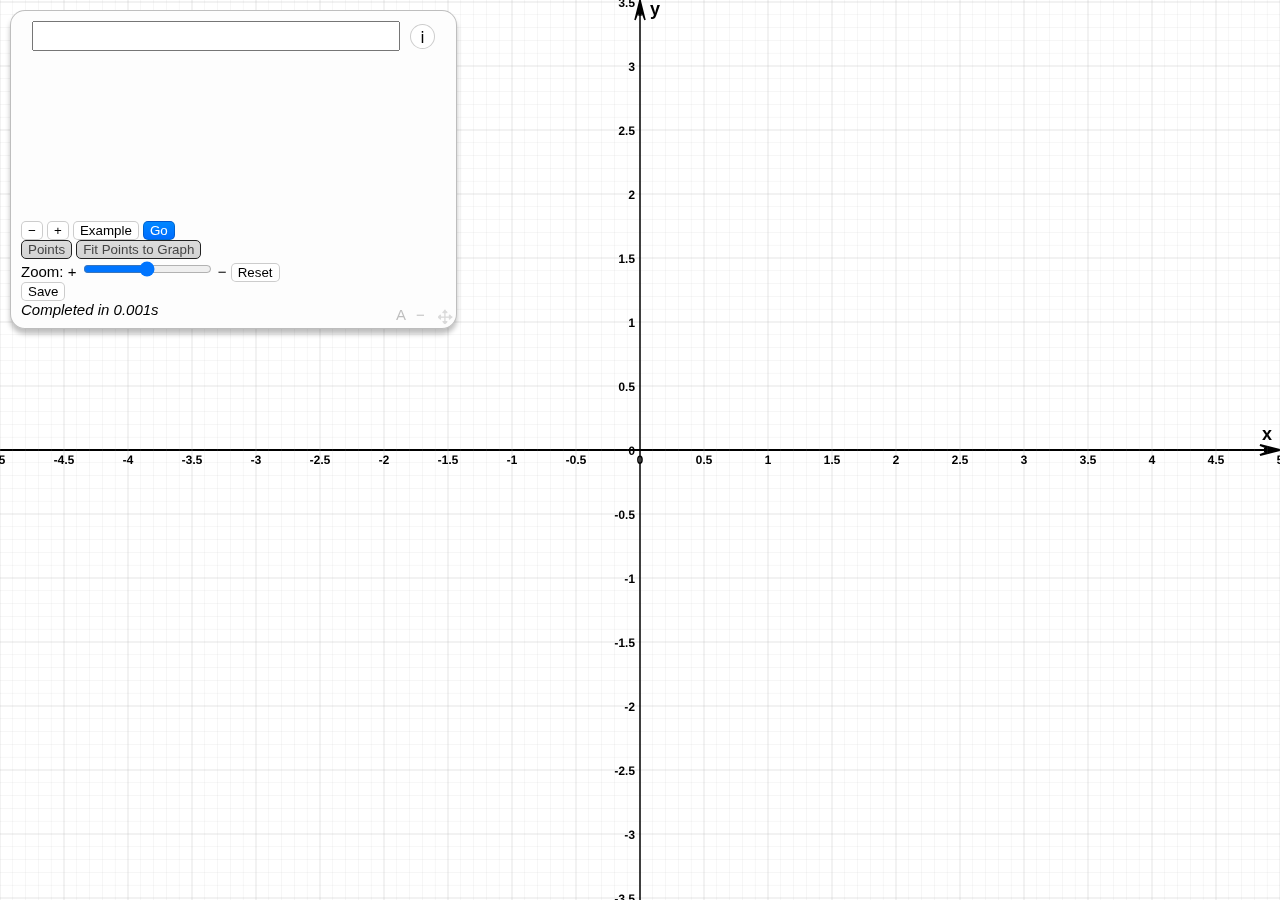
<file: index.html>
<!DOCTYPE html>
<html lang="en">
	<head>
		<meta charset="UTF-8">
		<meta http-equiv="X-UA-Compatible" content="IE=edge">
		<meta name="viewport" content="width=device-width, initial-scale=1.0">
		<title>Grapher</title>
		
		<link rel="stylesheet" href="styles/curtain.css">
		<link rel="stylesheet" href="styles/body.css">
		<link rel="stylesheet" href="styles/button.css">
		<link rel="stylesheet" href="styles/graph-controls.css">
		<link rel="stylesheet" href="styles/graph-container.css">
		<link rel="stylesheet" href="styles/graph-infopop.css">
		
	</head>
	<body>
		<div id="curtain" class="curtain">
		</div>
		<div id="canvasContainer" class="graph-container">
		</div>
		
		<div id="graph-controls" class="graph-controls">
			<div class="fns-container">
				<div class="fns" id="fns">
				</div>
				<div class="fns-placeholder">
					<center>Press the [+] button to add an equation.</center>
				</div>
			</div>
			<button id="fnSubBtn" class="grapher-button"onclick="fnAdd(false)" >&minus;</button>
			<button id="fnAddBtn" class="grapher-button"onclick="fnAdd(true)" >+</button>
			<button class="grapher-button"  onclick="doExample()" >Example</button>
			<button class="grapher-button" onclick="go()" style="background-image: linear-gradient(#0087ff, #006cff); color:white;" >Go</button><br>
			<button id="ptsBtn" class="grapher-button"  onclick="togglePts()" >Points</button>
			<button id="fitBtn" class="grapher-button"  onclick="zoomFit()" >Fit Points to Graph</button><br>
			Zoom:
			+ <input type="range" id="r1" class="slider" value="0.5" min="0" max="1" step=".01" oninput="onZoomChg(0,this.value)" onchange="onZoomChg(1,this.value)" /> &minus;
			<button class="grapher-button"  onclick="zoomReset()" >Reset</button><br>


			<button class="grapher-button"  onclick="save('png')" >Save</button>
			<div id="speed"></div>
			<div class="graph-controls-a11y-big-text" id="graph-controls-a11y-big-text">A</div>
			<div class="graph-controls-minimizer" id="graph-controls-minimizer">&minus;</div>
			<div class="graph-controls-mover" id="graph-controls-mover"> </div>
		</div>

		<div id="infopop" class="grapher-popup" style="position:absolute; right:-999px; bottom:100px;  z-index:1;  opacity:0;">
			<div class="label">
				Interpreted formula:
			</div>
			<div id="infobox" class="output"></div>
			<canvas id="canInfo"></canvas>
			<button class="infopop-close-button" onclick="infoPopClose()">&#x2714;</button>
		</div>

		<script src="scripts/main.js"></script>
		<script src="scripts/helpers.js"></script>
		<script src="scripts/constructors.js"></script>
		<script src="scripts/events.js"></script>
		<script src="scripts/init.js"></script>
	</body>
</html>
</file>
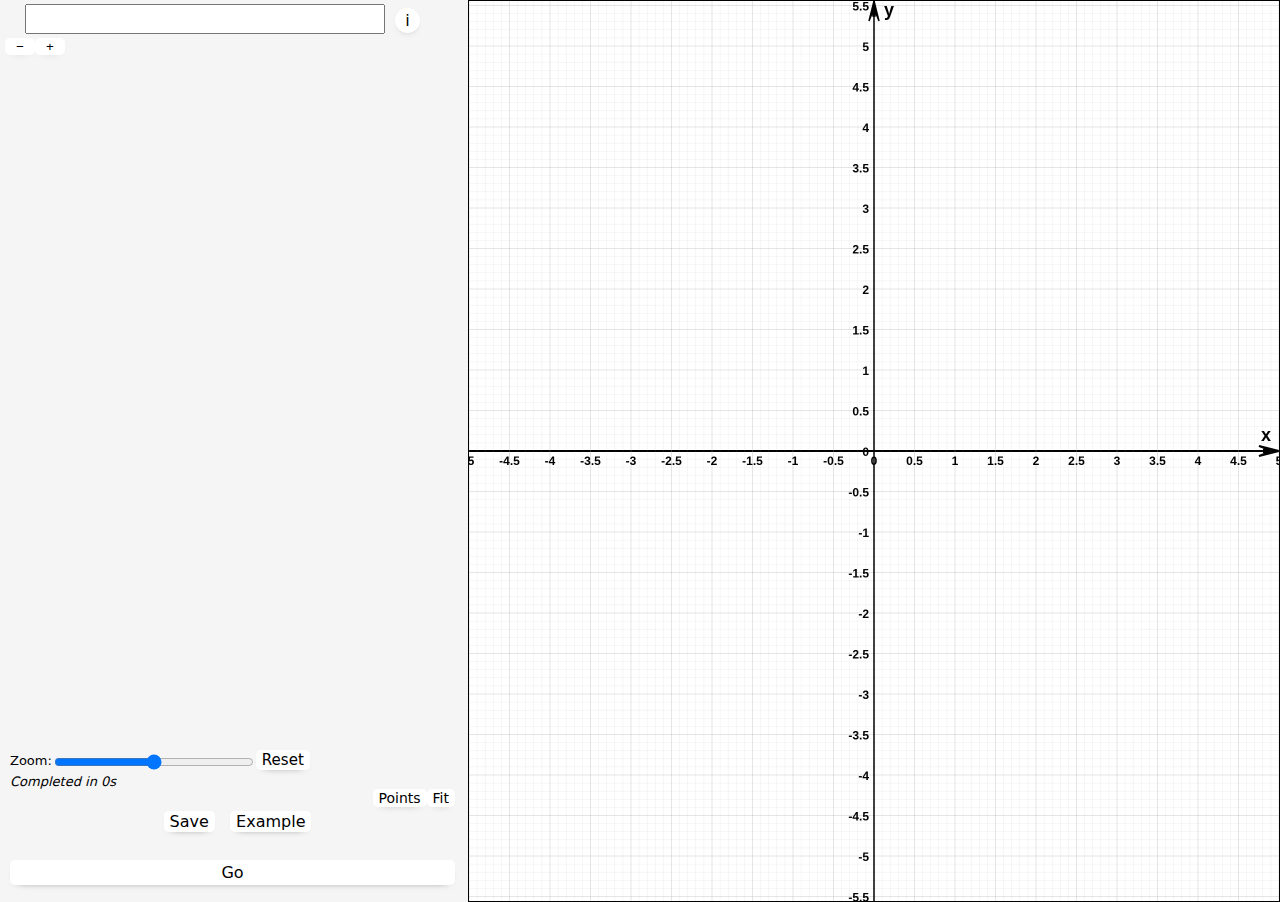
<file: OldGrapher/index.html>
<html>
    <head>
        <title>MathKit - Grapher</title>
        <link rel="stylesheet" href="style.css">
        <link rel="stylesheet" href="default.css">
        <script src="script.js"></script>
    </head>
    <body>
        <div>
        <script>makeGrapherInterface();</script>
        </div>
    </body>
</html>
</file>
<file: styles/curtain.css>
.curtain {
     position: fixed;
     width: 100%;
     height: 100%;
     background-color: rgb(230, 194, 150);
     z-index: 100000;
}
</file>
<file: styles/body.css>
body {
     margin: 0;
     overflow: hidden;
     font-family: -apple-system, BlinkMacSystemFont, 'Segoe UI', Roboto, Oxygen, Ubuntu, Cantarell, 'Open Sans', 'Helvetica Neue', sans-serif;
     font-size: 15px;
     -webkit-touch-callout: none; /* iOS Safari */
     -webkit-user-select: none; /* Safari */
      -khtml-user-select: none; /* Konqueror HTML */
        -moz-user-select: none; /* Old versions of Firefox */
         -ms-user-select: none; /* Internet Explorer/Edge */
             user-select: none; /* Non-prefixed version, currently
                                  supported by Chrome, Edge, Opera and Firefox */

}

.a11y-big-text {
  font-size: 20px;
}
</file>
<file: styles/button.css>
.grapher-button {
     background-color: #fff;
     border: 0px;
     border-radius: 5px;
     color: #000;
     border: 1px solid rgba(0, 0, 0, 0.2);
     cursor: pointer;
}

.a11y-big-text .grapher-button {
     font-size: 20px;
}

.grapher-button:active {
     background-image: linear-gradient(#006CFF, #0051FF);
     color: white;
}

.grapher-button:disabled {
     background-image: linear-gradient(#DCDCDC, #D3D3D3);
     border: 2px;
     border-color: #222;
     color: #444;
     cursor: not-allowed;
}

.hi {
     background-image: linear-gradient(#0087FF, #006CFF);
     color: white;
}

.lo {
     background-image: linear-gradient(#DCDCDC, #D3D3D3);
     border-color: #222;
     color: #444;  
}
</file>
<file: styles/graph-controls.css>
.graph-controls {
     position: absolute;
     background-color: rgba(255, 255, 255, 0.25);
     border: 1px solid rgba(0, 0, 0, 0.25);
     border-radius: 15px;
     backdrop-filter: blur(10px);
     -moz-backdrop-filter: blur(10px);
     -o-backdrop-filter: blur(10px);
     -webkit-backdrop-filter: blur(10px);
     padding: 10px;
     z-index: 10;
     width: 425px;
     box-shadow: 0px 5px 5px rgba(0, 0, 0, 0.25);
     top: 10px;
     left: 10px;
}

.transition-movable {
     transition: top 0.2s, left 0.2s;
}

.graph-controls-mover {
     width: 20px;
     height: 20px;
     position: absolute;
     bottom: 0;
     right: 0;
     border-bottom-right-radius: 15px;
     background-image: url("../images/move.png");
     cursor: move;
}

.graph-controls-minimizer {
     width: 20px;
     height: 20px;
     position: absolute;
     bottom: 2px;
     right: 20px;
     opacity: 0.25;
     cursor: pointer;
}

.graph-controls-a11y-big-text {
     width: 20px;
     height: 20px;
     position: absolute;
     bottom: 2px;
     right: 40px;
     opacity: 0.25;
     cursor: pointer;
}

.fns {
     height: 200px;
     overflow: scroll;
}


.fns-placeholder {
     display: none; 
     position: absolute;
     transform: translate(-50%, -50%);
     top: 50%;
     left: 50%;
     opacity: 0.5;
     width: 425px;
}

.fns:empty + .fns-placeholder{
     display: block;
}
</file>
<file: styles/graph-container.css>
.graph-container {
     position: absolute;
     width: 100%;
     height: 100%;
     z-index: 1;
}
</file>
<file: styles/graph-infopop.css>
.grapher-popup {
     background-color: rgba(255, 255, 255, 0.25);
     border: 1px solid rgba(0, 0, 0, 0.25);
     border-radius: 15px;
     backdrop-filter: blur(10px);
     -moz-backdrop-filter: blur(10px);
     -o-backdrop-filter: blur(10px);
     -webkit-backdrop-filter: blur(10px);
     padding: 10px;
     box-shadow: 0px 5px 5px rgba(0, 0, 0, 0.25);
     width: 425px;
}

.output {
     font-family: 'Courier New', Courier, monospace;
}

.infopop-close-button {
     width: 100%;
     color: white;
     background-image: linear-gradient(#0087ff, #006cff);
     font-size: 20px;
     border-radius: 10px;
     border-style: none;
}
</file>
<file: OldGrapher/style.css>
.grapher-button {
    background-color: #fff;
    border: 0px;
    border-radius: 5px;
    color: #000;
    box-shadow: 0 3px 10px -8px #000;
    cursor: pointer;
}

.grapher-button:active {
    background-image: linear-gradient(#006CFF, #0051FF);
    color: white;
    box-shadow: 0 3px 10px -8px #000;
    cursor: pointer;
}

.grapher-button:disabled {
    background-image: linear-gradient(#DCDCDC, #D3D3D3);
    border: 2px;
    border-color: #222;
    border-radius: 5px;
    color: #444;
    box-shadow: 0 3px 10px -8px #000;
    cursor: not-allowed;
}

.grapher-popup {
        border-radius: 15px;
        background: rgba(255, 255, 255, 0.75);
        padding: 10px;
        border: solid 1px #eee;
        box-shadow: 0 3px 10px -8px #000;
}

@supports (-webkit-backdrop-filter: none) or (backdrop-filter: none) {
  .grapher-popup {
    -webkit-backdrop-filter: blur(10px);
    backdrop-filter: blur(10px);
    background-color: rgba(255, 255, 255, 0.75);
  }
}
</file>
<file: OldGrapher/default.css>
body {
    font-family: system-ui;
    background-color: #f5f5f5;
    border: 0px;
    margin: 0px;
}
</file>
